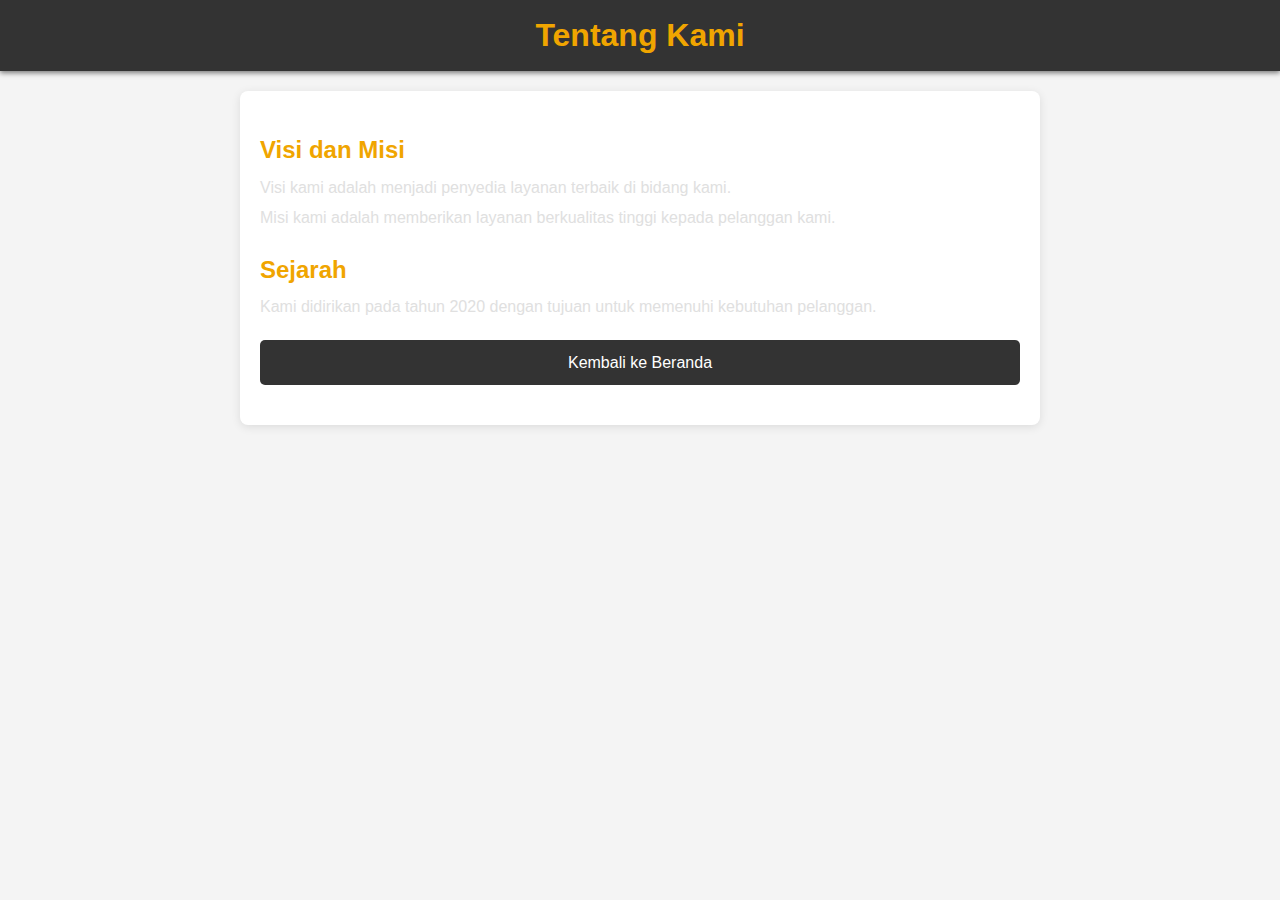
<file: web pkl/about.html>
<!DOCTYPE html>
<html lang="id">
<head>
    <meta charset="UTF-8">
    <meta name="viewport" content="width=device-width, initial-scale=1.0">
    <title>Tentang Kami</title>
    <link rel="stylesheet" href="styles.css">
    <style>
        body {
            font-family: Arial, sans-serif;
            margin: 0;
            padding: 0;
            background-color: #f4f4f4;
        }

        header {
            background: #333;
            color: #fff;
            padding: 10px 0;
            text-align: center;
        }

        .container {
            max-width: 800px;
            margin: 20px auto;
            padding: 20px;
            background: #fff;
            border-radius: 8px;
            box-shadow: 0 2px 10px rgba(0, 0, 0, 0.1);
        }

        h1 {
            text-align: center;
        }

        .about-info {
            margin: 20px 0;
        }

        .about-info p {
            margin: 5px 0;
        }

        .back-button {
            display: block;
            margin: 20px auto;
            padding: 10px 20px;
            background: #333;
            color: #fff;
            text-align: center;
            text-decoration: none;
            border-radius: 5px;
        }

        .back-button:hover {
            background: #0b0b0b;
        }
    </style>
</head>
<body>
    <header>
        <h1>Tentang Kami</h1>
    </header>
    <div class="container">
        <div class="about-info">
            <h2>Visi dan Misi</h2>
            <p>Visi kami adalah menjadi penyedia layanan terbaik di bidang kami.</p>
            <p>Misi kami adalah memberikan layanan berkualitas tinggi kepada pelanggan kami.</p>
        </div>
        <div class="about-info">
            <h2>Sejarah</h2>
            <p>Kami didirikan pada tahun 2020 dengan tujuan untuk memenuhi kebutuhan pelanggan.</p>
        </div>
        <a href="index.html" class="back-button">Kembali ke Beranda</a>
    </div>
</body>
</html>
</file>
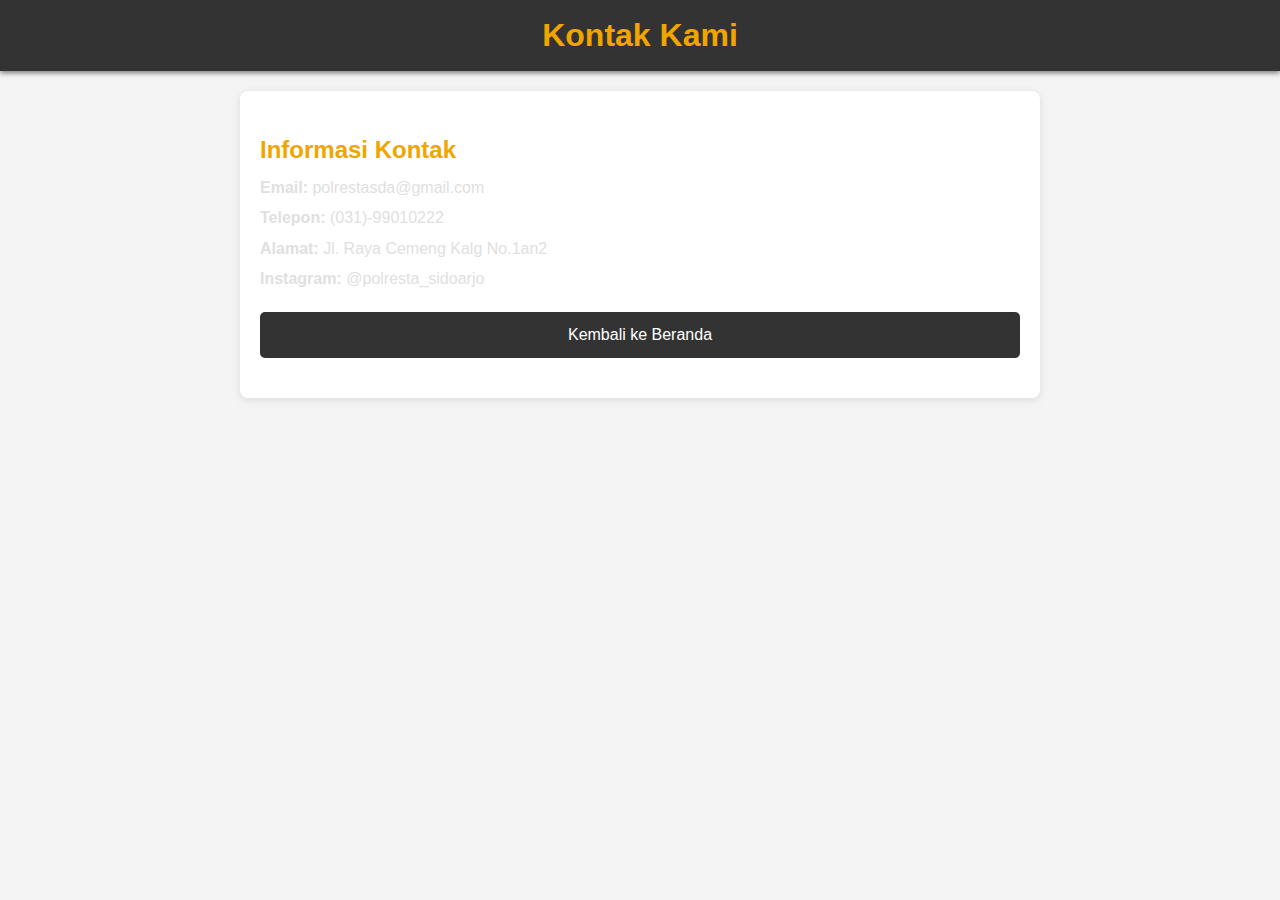
<file: web pkl/contact.html>
<!DOCTYPE html>
<html lang="id">
<head>
    <meta charset="UTF-8">
    <meta name="viewport" content="width=device-width, initial-scale=1.0">
    <title>Kontak Kami</title>
    <link rel="stylesheet" href="styles.css">
    <style>
        body {
            font-family: Arial, sans-serif;
            margin: 0;
            padding: 0;
            background-color: #f4f4f4;
        }

        header {
            background: #333;
            color: #fff;
            padding: 10px 0;
            text-align: center;
        }

        .container {
            max-width: 800px;
            margin: 20px auto;
            padding: 20px;
            background: #fff;
            border-radius: 8px;
            box-shadow: 0 2px 10px rgba(0, 0, 0, 0.1);
        }

        h1 {
            text-align: center;
        }

        .contact-info {
            margin: 20px 0;
        }

        .contact-info p {
            margin: 5px 0;
        }

        .back-button {
            display: block;
            margin: 20px auto;
            padding: 10px 20px;
            background: #333;
            color: #fff;
            text-align: center;
            text-decoration: none;
            border-radius: 5px;
        }

        .back-button:hover {
            background: #000000;
        }
    </style>
</head>
<body>
    <header>
        <h1>Kontak Kami</h1>
    </header>
    <div class="container">
        <div class="contact-info">
            <h2>Informasi Kontak</h2>
            <p><strong>Email:</strong> polrestasda@gmail.com</p>
            <p><strong>Telepon:</strong> (031)-99010222</p>
            <p><strong>Alamat:</strong> Jl. Raya Cemeng Kalg No.1an2 </p>
            <p><strong>Instagram:</strong> @polresta_sidoarjo</p>
        </div>
        <a href="index.html" class="back-button">Kembali ke Beranda</a>
    </div>
</body>
</html>
</file>
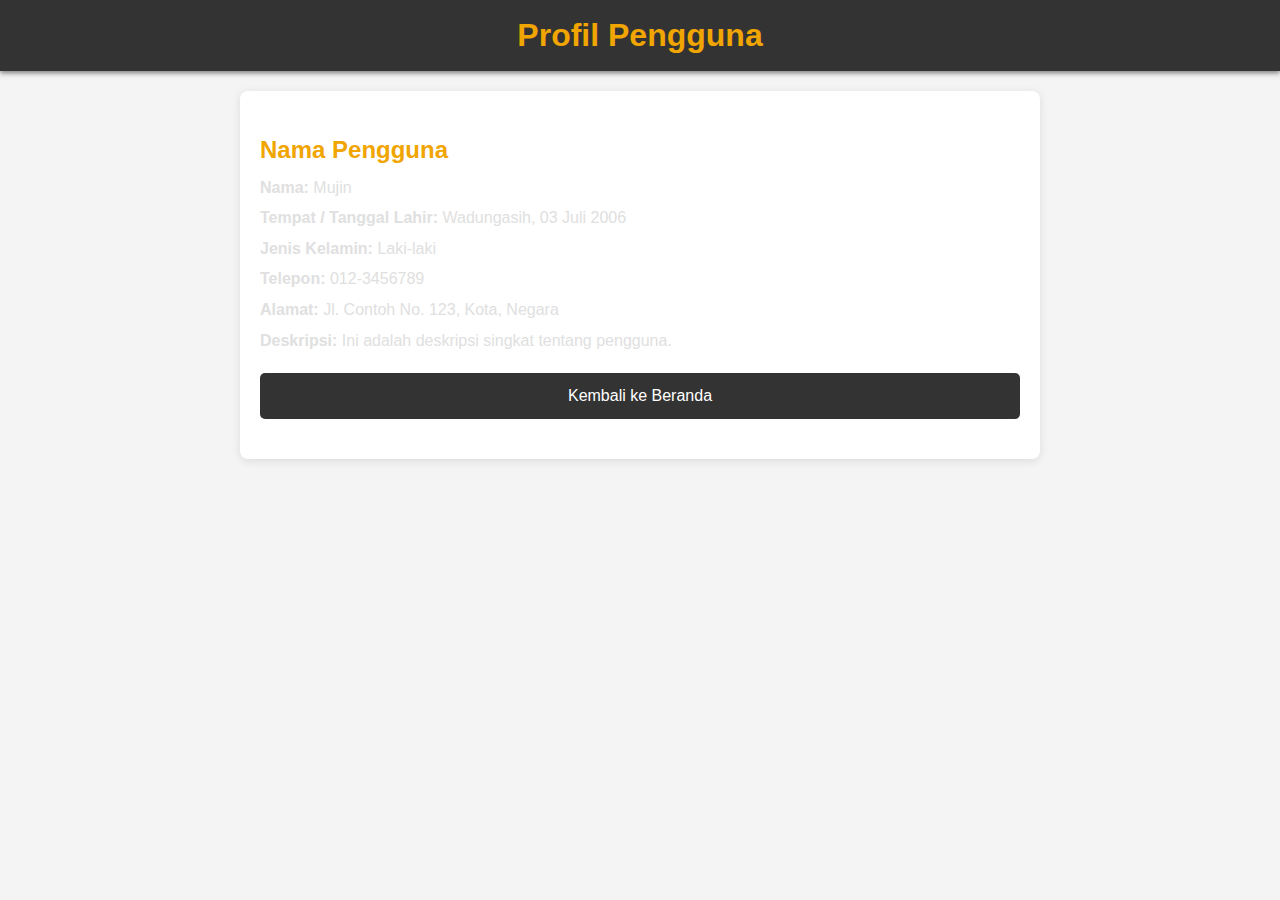
<file: web pkl/profile.html>
<!DOCTYPE html>
<html lang="id">
<head>
    <meta charset="UTF-8">
    <meta name="viewport" content="width=device-width, initial-scale=1.0">
    <title>Profil Pengguna</title>
    <link rel="stylesheet" href="styles.css">
    <style>
        body {
            font-family: Arial, sans-serif;
            margin: 0;
            padding: 0;
            background-color: #f4f4f4;
        }

        header {
            background: #333;
            color: #fff;
            padding: 10px 0;
            text-align: center;
        }

        .container {
            max-width: 800px;
            margin: 20px auto;
            padding: 20px;
            background: #fff;
            border-radius: 8px;
            box-shadow: 0 2px 10px rgba(0, 0, 0, 0.1);
        }

        h1 {
            text-align: center;
        }

        .profile-info {
            margin: 20px 0;
        }

        .profile-info p {
            margin: 5px 0;
        }

        .back-button {
            display: block;
            margin: 20px auto;
            padding: 10px 20px;
            background: #333;
            color: #fff;
            text-align: center;
            text-decoration: none;
            border-radius: 5px;
        }

        .back-button:hover {
            background: #000000;
        }
    </style>
</head>
<body>
    <header>
        <h1>Profil Pengguna</h1>
    </header>
    <div class="container">
        <div class="profile-info">
            <h2>Nama Pengguna</h2>
            <p><strong>Nama:</strong> Mujin</p>
            <p><strong>Tempat / Tanggal Lahir:</strong> Wadungasih, 03 Juli 2006</p>
            <p><strong>Jenis Kelamin:</strong> Laki-laki</p>
            <p><strong>Telepon:</strong> 012-3456789</p>
            <p><strong>Alamat:</strong> Jl. Contoh No. 123, Kota, Negara</p>
            <p><strong>Deskripsi:</strong> Ini adalah deskripsi singkat tentang pengguna.</p>
        </div>
        <a href="index.html" class="back-button">Kembali ke Beranda</a>
    </div>
</body>
</html>
</file>
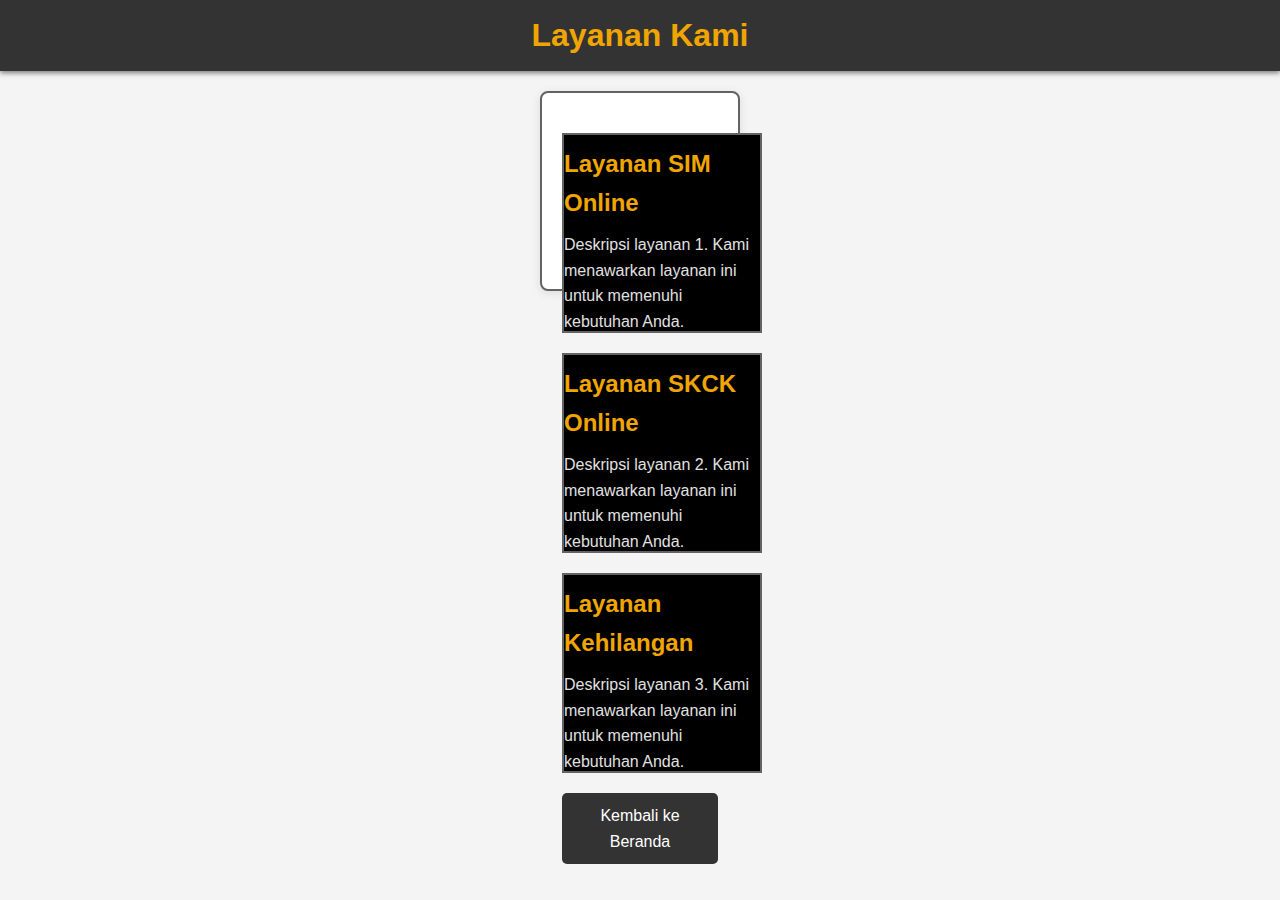
<file: web pkl/services.html>
<!DOCTYPE html>
<html lang="id">
<head>
    <meta charset="UTF-8">
    <meta name="viewport" content="width=device-width, initial-scale=1.0">
    <title>Layanan Kami</title>
    <link rel="stylesheet" href="styles.css">
    <style>
        body {
            font-family: Arial, sans-serif;
            margin: 0;
            padding: 0;
            background-color: #f4f4f4;
        }

        header {
            background: #333;
            color: #fff;
            padding: 10px 0;
            text-align: center;
        }

        .container {
            max-width: 800px;
            margin: 20px auto;
            padding: 20px;
            background: #fff;
            border-radius: 8px;
            box-shadow: 0 2px 10px rgba(0, 0, 0, 0.1);
        }

        h1 {
            text-align: center;
        }

        .service {
            margin: 20px 0;
        }

        .service h2 {
            margin: 10px 0;
        }

        .back-button {
            display: block;
            margin: 20px auto;
            padding: 10px 20px;
            background: #333;
            color: #fff;
            text-align: center;
            text-decoration: none;
            border-radius: 5px;
        }

        .back-button:hover {
            background: #000000;
        }
    </style>
</head>
<body>
    <header>
        <h1>Layanan Kami</h1>
    </header>
    <head>
        <title>Judul Halaman</title>
        <style>
          div {
            width: 200px;
            height: 200px;
            border: 2px solid rgb(101, 98, 98);
            background-color: rgb(0, 0, 0);
          }
        </style>
      </head>
    <div class="container">
        <div class="service">
            <h2>Layanan SIM Online</h2>
            <p>Deskripsi layanan 1. Kami menawarkan layanan ini untuk memenuhi kebutuhan Anda.</p>
        </div>
        <div class="service">
            <h2>Layanan SKCK Online</h2>
            <p>Deskripsi layanan 2. Kami menawarkan layanan ini untuk memenuhi kebutuhan Anda.</p>
        </div>
        <div class="service">
            <h2>Layanan Kehilangan</h2>
            <p>Deskripsi layanan 3. Kami menawarkan layanan ini untuk memenuhi kebutuhan Anda.</p>
        </div>
        <a href="index.html" class="back-button">Kembali ke Beranda</a>
    </div>
</body>
</html>
</file>
<file: web pkl/styles.css>
* {
    margin: 0;
    padding: 0;
    box-sizing: border-box;
}

body {
    font-family: Arial, sans-serif;
    line-height: 1.6;
    background-color: #1a1a1a; /* Latar belakang gelap */
    color: #e0e0e0; /* Teks abu-abu terang */
}

header {
    background: #333; /* Warna header */
    color: #fff;
    padding: 10px 0;
    box-shadow: 0 2px 5px rgba(0, 0, 0, 0.5); /* Bayangan untuk header */
}

nav {
    display: flex;
    justify-content: space-between;
    align-items: center;
    max-width: 1200px;
    margin: 0 auto;
    padding: 0 20px;
}

.logo {
    font-size: 24px;
    font-weight: bold;
    color: #f0a500; /* Warna logo */
}

.navbar {
    list-style: none;
    display: flex;
}

.navbar li {
    margin: 0 15px;
}

.navbar a {
    color: #e0e0e0; /* Teks link */
    text-decoration: none;
    padding: 5px 10px;
    border-radius: 5px; /* Sudut membulat */
    transition: background 0.3s, color 0.3s;
}

.navbar a:hover {
    background: #f0a500; /* Warna latar belakang saat hover */
    color: #333; /* Warna teks saat hover */
}

main {
    padding: 20px;
}

section {
    margin: 20px 0;
    background: #2a2a2a; /* Latar belakang section */
    padding: 20px;
    border-radius: 8px; /* Sudut membulat */
    box-shadow: 0 2px 10px rgba(0, 0, 0, 0.5); /* Bayangan untuk section */
}

h1, h2 {
    color: #f0a500; /* Warna judul */
}

footer {
    background: #333; /* Warna footer */
    color: #fff;
    text-align: center;
    padding: 10px 0;
    position: relative;
    bottom: 0;
    width: 100%;
    box-shadow: 0 -2px 5px rgba(0, 0, 0, 0.5); /* Bayangan untuk footer */
}

.profile-container {
    display: flex;
    align-items: center;
    background: #2a2a2a; /* Latar belakang section profil */
    padding: 20px;
    border-radius: 8px; /* Sudut membulat */
    box-shadow: 0 2px 10px rgba(0, 0, 0, 0.5); /* Bayangan untuk section */
    margin: 20px 0;
}

.profile-photo {
    border-radius: 50%; /* Membuat foto profil menjadi bulat */
    margin-right: 20px; /* Jarak antara foto dan informasi */
    max-width: 150px; /* Ukuran maksimum foto */
    height: auto; /* Mempertahankan rasio aspek */
}

.profile-info h3 {
    margin-bottom: 10px; /* Jarak bawah untuk nama */
}
</file>
